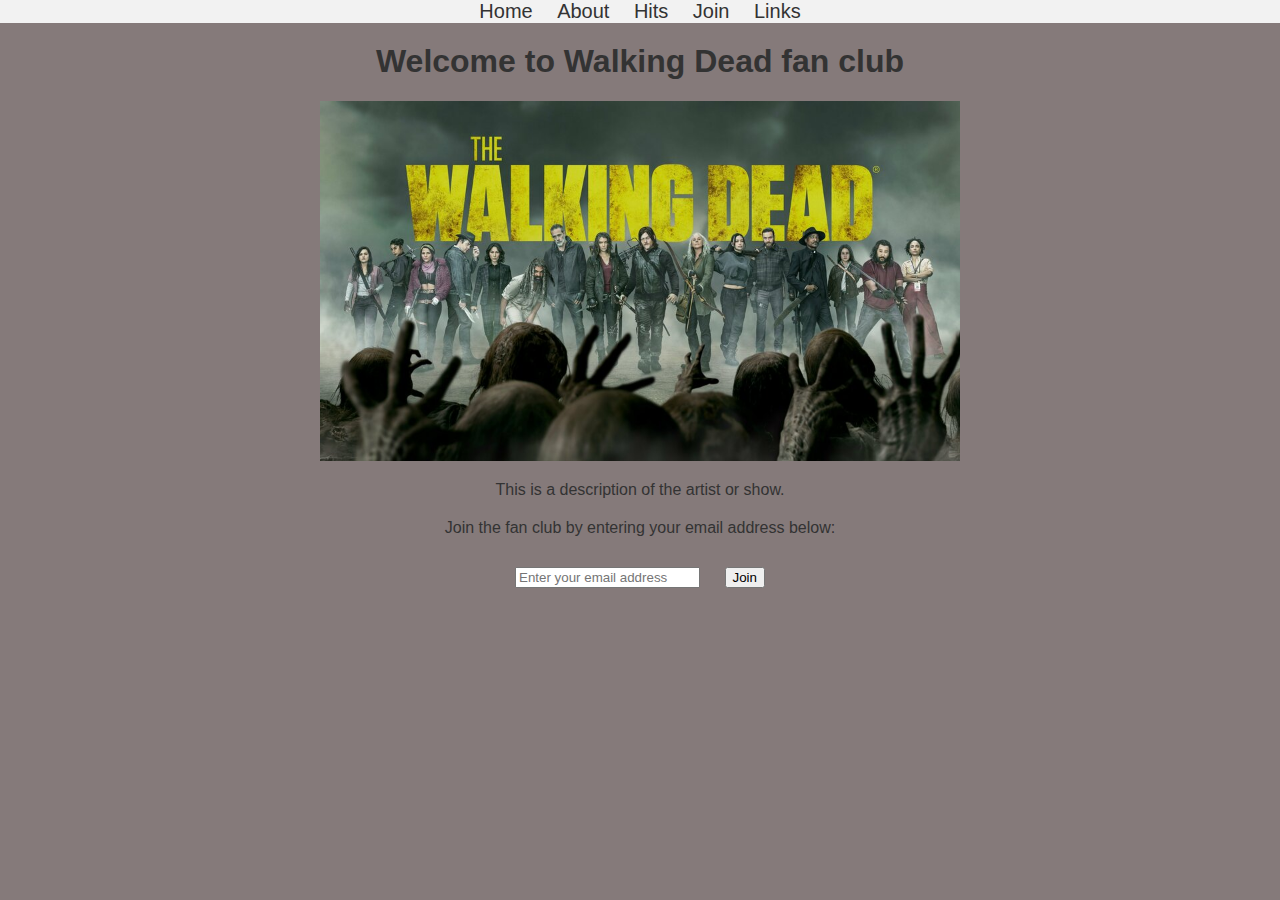
<file: index.html>
<!DOCTYPE html>
<html>
  <head>
    <title>Walking Dead</title>
    <link rel="stylesheet" href="styles.css" />
  </head>
  <body>
    <nav>
      <ul>
        <li><a href="index.html">Home</a></li>
        <li><a href="about.html">About</a></li>
        <li><a href="hits.html">Hits</a></li>
        <li><a href="join.html">Join</a></li>
        <li><a href="links.html">Links</a></li>
      </ul>
    </nav>
    <h1>Welcome to Walking Dead fan club</h1>
    <img src="bg1.jpeg" alt="Image of the artist or show" class="image" />
    <p class="description">This is a description of the artist or show.</p>
    <p id="join">Join the fan club by entering your email address below:</p>
    <form>
      <input type="email" placeholder="Enter your email address" />
      <button type="submit">Join</button>
    </form>
  </body>
</html>
</file>
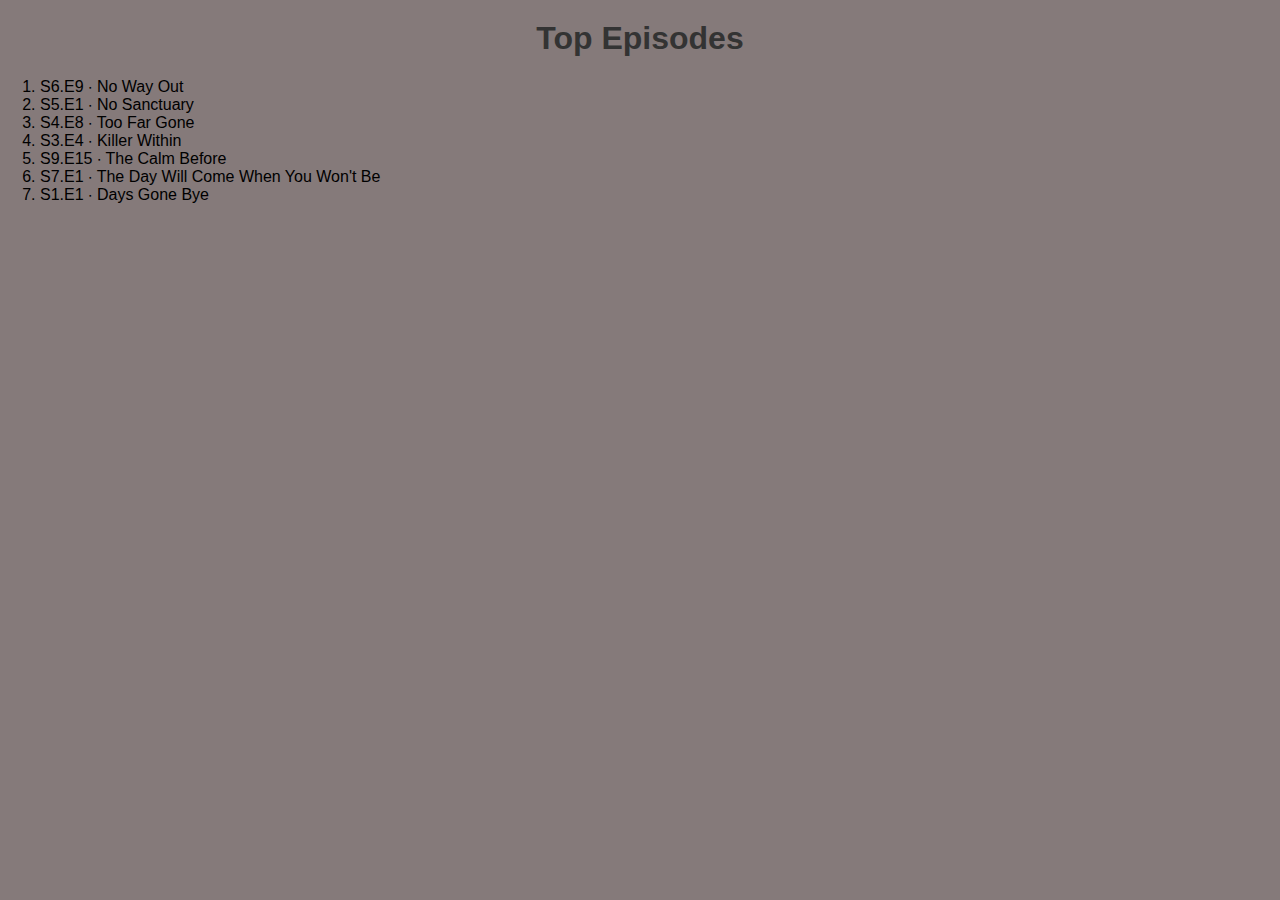
<file: hits.html>
<!DOCTYPE html>
<html>
  <head>
    <title>HITS</title>
    <link rel="stylesheet" href="styles.css" />
  </head>
  <body>
    <h1>Top Episodes</h1>

    <ol>
      <li>S6.E9 ∙ No Way Out</li>
      <li>S5.E1 ∙ No Sanctuary</li>
      <li>S4.E8 ∙ Too Far Gone</li>
      <li>S3.E4 ∙ Killer Within</li>
      <li>S9.E15 ∙ The Calm Before</li>
      <li>S7.E1 ∙ The Day Will Come When You Won't Be</li>
      <li>S1.E1 ∙ Days Gone Bye</li>
    </ol>
  </body>
</html>
</file>
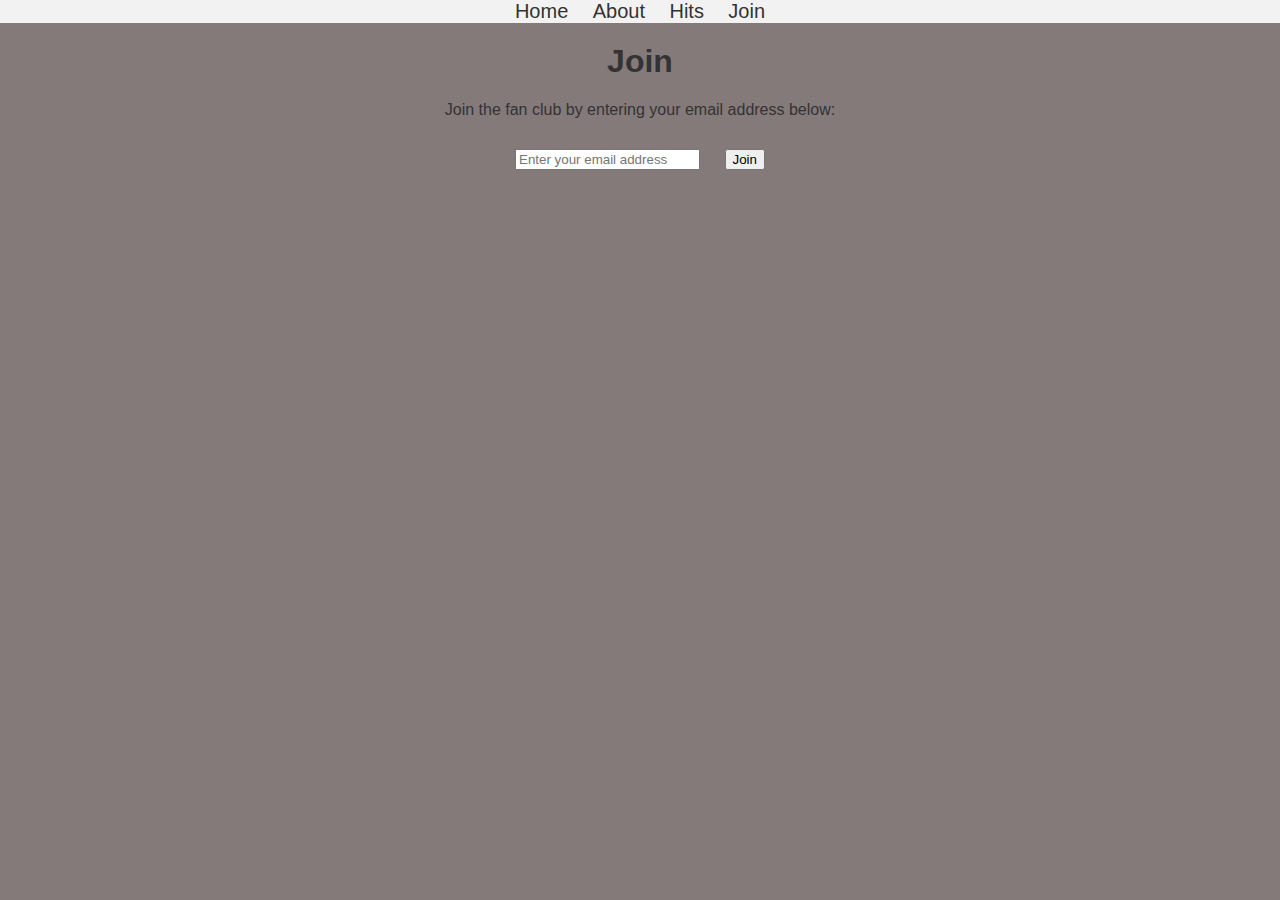
<file: join.html>
<!DOCTYPE html>
<html>
  <head>
    <title>Join</title>
    <link rel="stylesheet" href="styles.css" />
  </head>
  <body>
    <nav>
      <ul>
        <li><a href="index.html">Home</a></li>
        <li><a href="about.html">About</a></li>
        <li><a href="hits.html">Hits</a></li>
        <li><a href="join.html">Join</a></li>
      </ul>
    </nav>
    <h1>Join</h1>
    <p class="description">
      Join the fan club by entering your email address below:
    </p>
    <form>
      <input type="email" placeholder="Enter your email address" />
      <button type="submit">Join</button>
    </form>
  </body>
</html>
</file>
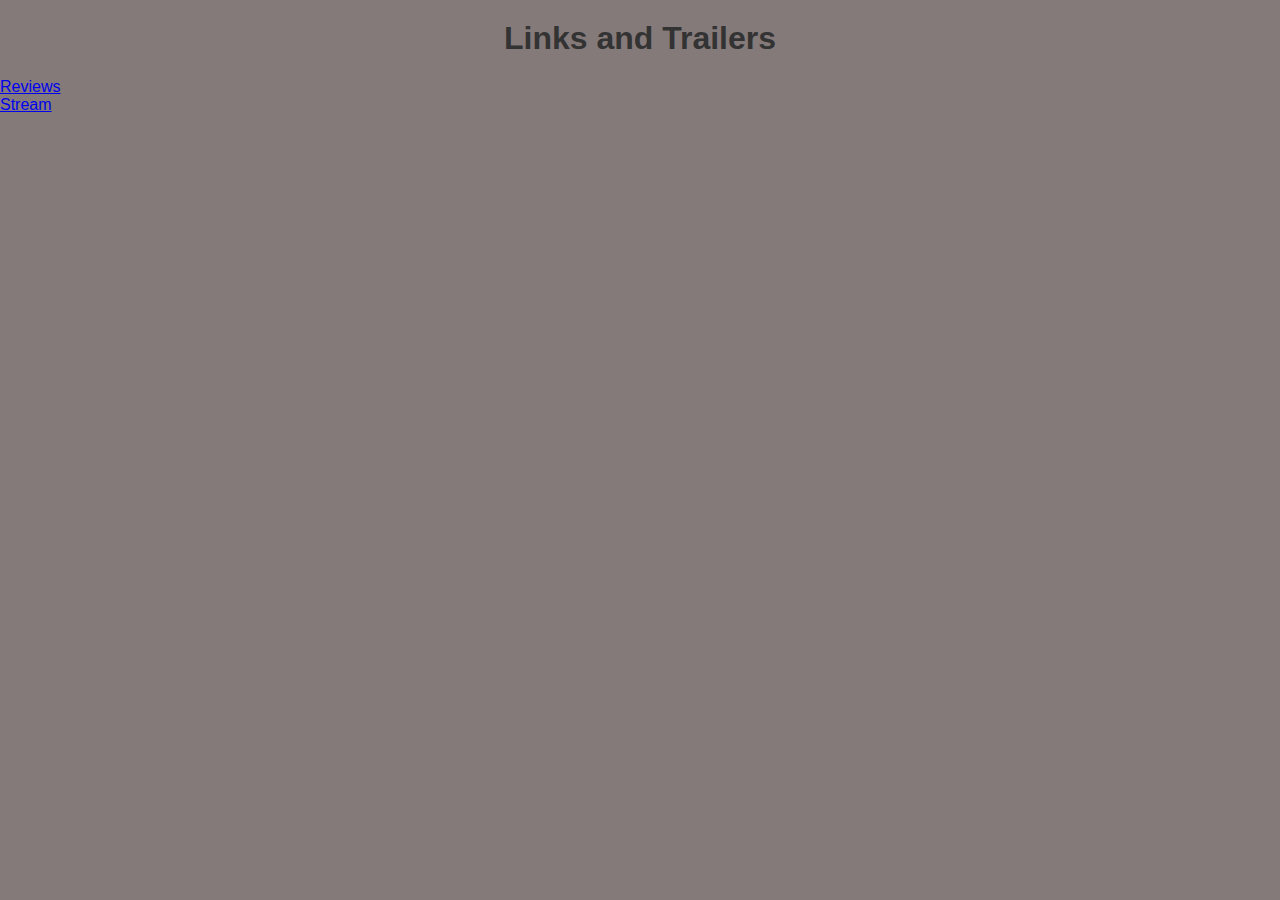
<file: links.html>
<!DOCTYPE html>
<html>
  <head>
    <title>Links</title>
    <link rel="stylesheet" href="styles.css" />
  </head>
  <body>
    <h1>Links and Trailers</h1>
    <li><a href="https://www.imdb.com/title/tt1520211/">Reviews</a></li>
    <li><a href="https://www.netflix.com/title/70177057">Stream</a></li>
  </body>
</html>
</file>
<file: styles.css>
nav ul {
  list-style-type: none;
  padding: 0;
  margin: 0;
  background-color: #f2f2f2;
  text-align: center;
}
nav ul li {
  display: inline;
  margin: 0 10px;
}
nav ul li a {
  text-decoration: none;
  color: #333;
  font-size: 20px;
}

body {
  font-family: Arial, sans-serif;
  background-color: #f2f2f2;
  margin: 0;
  padding: 0;
}
h1 {
  text-align: center;
  color: #333;
  margin-top: 20px;
}

ul {
  text-align: center;
  color: #333;
  margin-top: 20px;
}
form {
  text-align: center;
  color: #333;
  margin-top: 20px;
}
input {
  margin: 10px;
}
button {
  margin: 10px;
}

.image {
  display: block;
  margin: 0 auto;
  width: 50%;
  height: auto;
  margin-top: 20px;
  margin-bottom: 20px;
}
.description {
  text-align: center;
  color: #333;
  margin-top: 20px;
}
#join {
  text-align: center;
  color: #333;
  margin-top: 20px;
}
input {
  margin: 10px;
}
button {
  margin: 10px;
}

form {
  text-align: center;
  color: #333;
  margin-top: 20px;
}

body {
  background-color: #857a7a;
}
</file>
